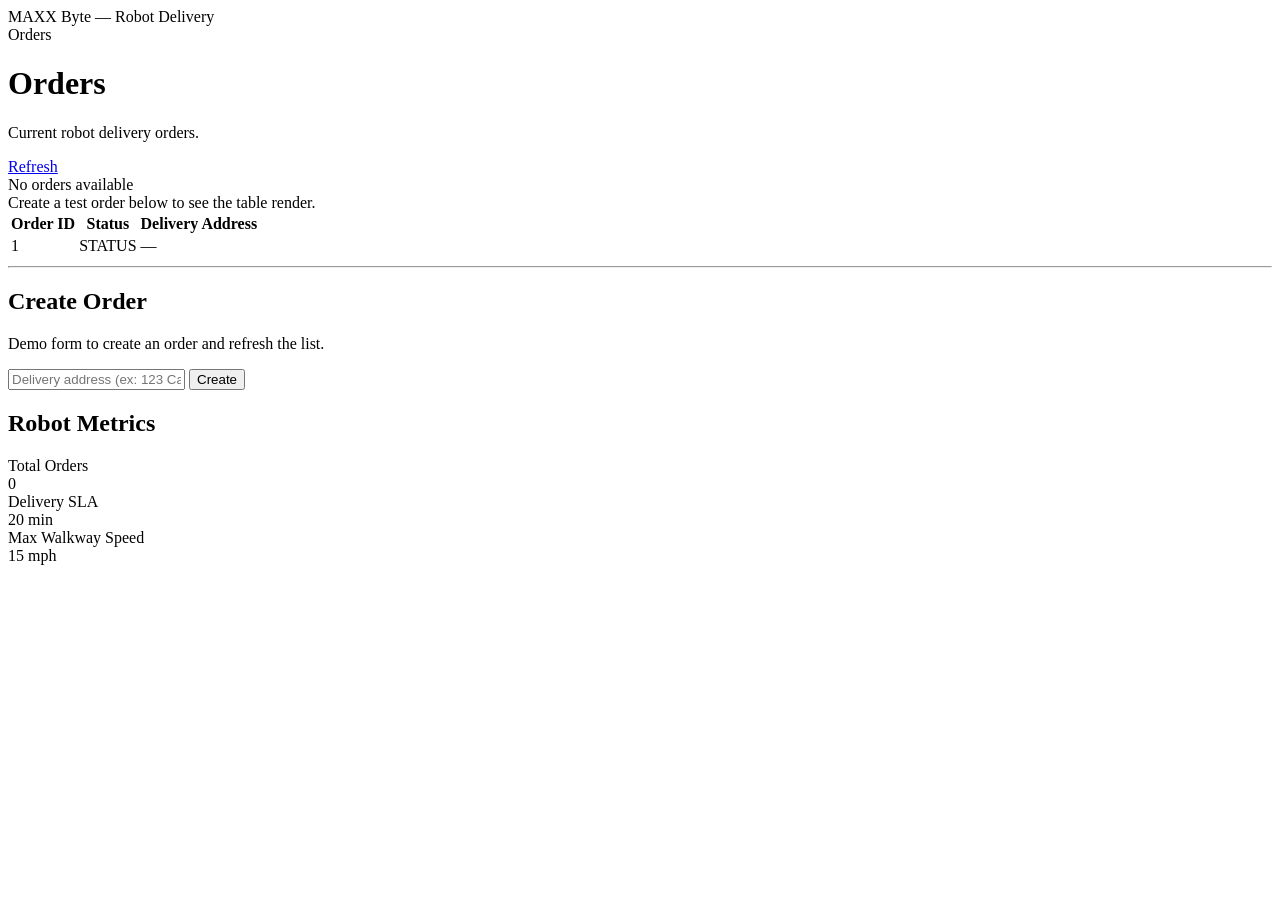
<file: src/main/resources/templates/index.html>
<!DOCTYPE html>
<html xmlns:th="http://www.thymeleaf.org">
<head>
  <meta charset="UTF-8"/>
  <meta name="viewport" content="width=device-width, initial-scale=1"/>
  <title>Orders</title>
  <link rel="stylesheet" th:href="@{/app.css}"/>
</head>
<body>

<div class="nav">
  <div class="nav-inner">
    <div class="brand">MAXX Byte — Robot Delivery</div>
    <div class="muted">Orders</div>
  </div>
</div>

<div class="container">

  <div class="card">
    <div class="card-header">
      <div>
        <h1>Orders</h1>
        <p class="muted">Current robot delivery orders.</p>
      </div>

      <div class="actions">
        <a class="btn btn-ghost" href="/" title="Refresh">Refresh</a>
      </div>
    </div>

    <!-- Empty state -->
    <div class="empty" th:if="${orders == null || #lists.isEmpty(orders)}">
      <div class="empty-title">No orders available</div>
      <div class="muted">Create a test order below to see the table render.</div>
    </div>

    <!-- Orders table -->
    <table class="table" th:if="${orders != null && !#lists.isEmpty(orders)}">
      <thead>
      <tr>
        <th>Order ID</th>
        <th>Status</th>
        <th>Delivery Address</th>
      </tr>
      </thead>

      <tbody>
      <tr th:each="o : ${orders}">
        <td th:text="${o.id}">1</td>

        <td>
          <span class="badge"
                th:classappend="${
                  (o.status != null && o.status.name() == 'DELIVERED') ? ' delivered' :
                  (o.status != null && o.status.name() == 'IN_DELIVERY') ? ' progress' :
                  (o.status != null && o.status.name() == 'CANCELLED') ? ' cancelled' : ' pending'
                }"
                th:text="${o.status}">
            STATUS
          </span>
        </td>


        <td class="muted" th:text="${o.deliveryAddress} ?: '—'">—</td>
      </tr>
      </tbody>
    </table>

    <hr class="sep"/>


    <div class="form-wrap">
      <h2>Create Order</h2>
      <p class="muted">Demo form to create an order and refresh the list.</p>

      <form class="form" method="post" action="/orders/create">
        <input class="input" type="text" name="address" placeholder="Delivery address (ex: 123 Campus Way)" required>
        <button class="btn" type="submit">Create</button>
      </form>

      <p class="muted tiny">

      </p>
    </div>

  </div>


  <div class="card" style="margin-top: 18px;">
    <h2>Robot Metrics</h2>
    <div class="grid">
      <div class="stat">
        <div class="muted tiny">Total Orders</div>
        <div class="stat-value" th:text="${orders != null ? orders.size() : 0}">0</div>
      </div>
      <div class="stat">
        <div class="muted tiny">Delivery SLA</div>
        <div class="stat-value">20 min</div>
      </div>
      <div class="stat">
        <div class="muted tiny">Max Walkway Speed</div>
        <div class="stat-value">15 mph</div>
      </div>
    </div>
  </div>

</div>

</body>
</html>
</file>
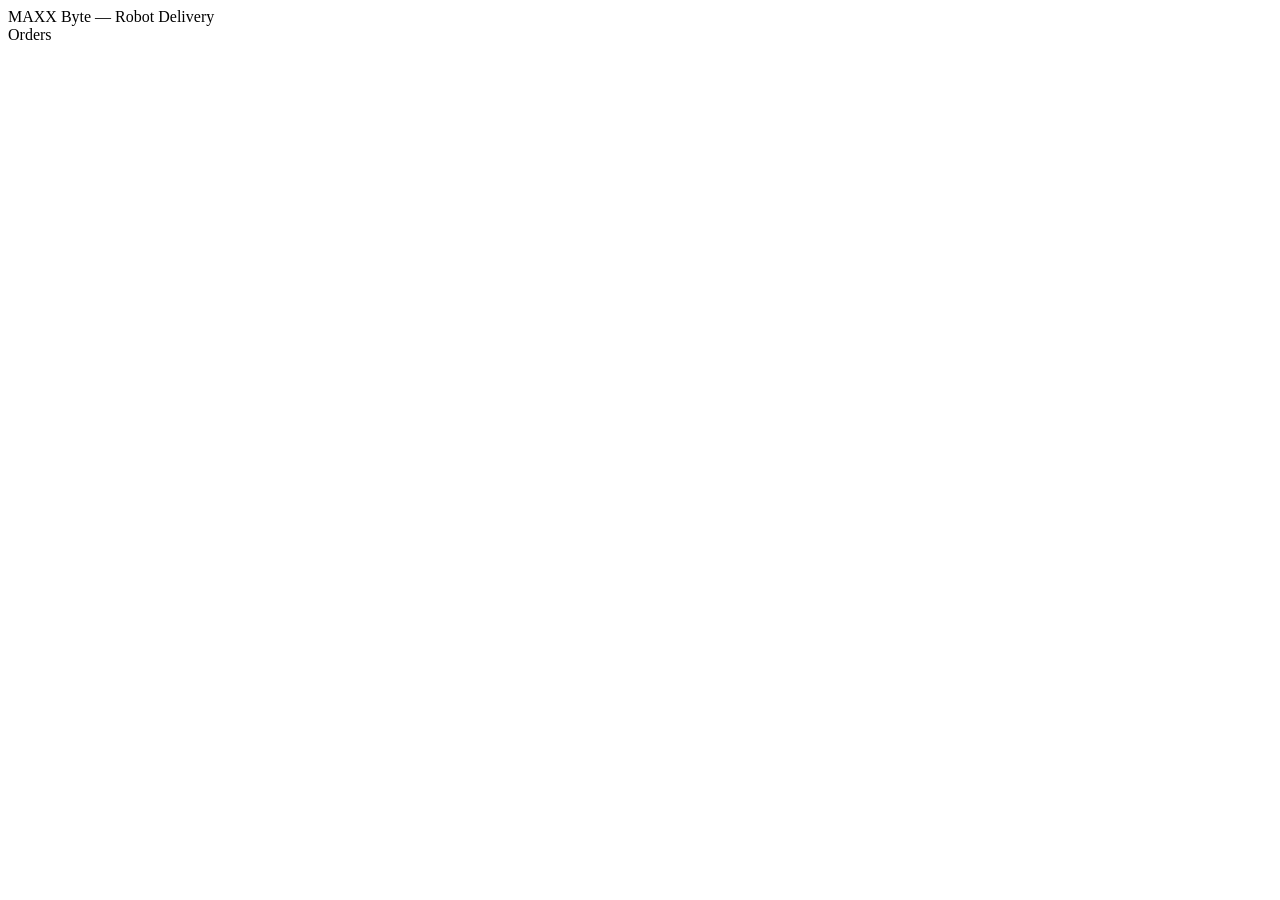
<file: src/main/resources/templates/layout.html>
<!DOCTYPE html>
<html xmlns:th="http://www.thymeleaf.org">
<head>
    <meta charset="UTF-8"/>
    <meta name="viewport" content="width=device-width, initial-scale=1"/>
    <title th:text="${pageTitle} ?: 'Robot Delivery System'">Robot Delivery System</title>
    <link rel="stylesheet" th:href="@{/app.css}"/>
</head>
<body>

<div class="nav">
    <div class="nav-inner">
        <div class="brand">MAXX Byte — Robot Delivery</div>
        <div>Orders</div>
    </div>
</div>

<div class="container">
    <!-- this is where each page will inject its content -->
    <div th:fragment="pageContent">
        <!-- default empty -->
    </div>
</div>

</body>
</html>
</file>
